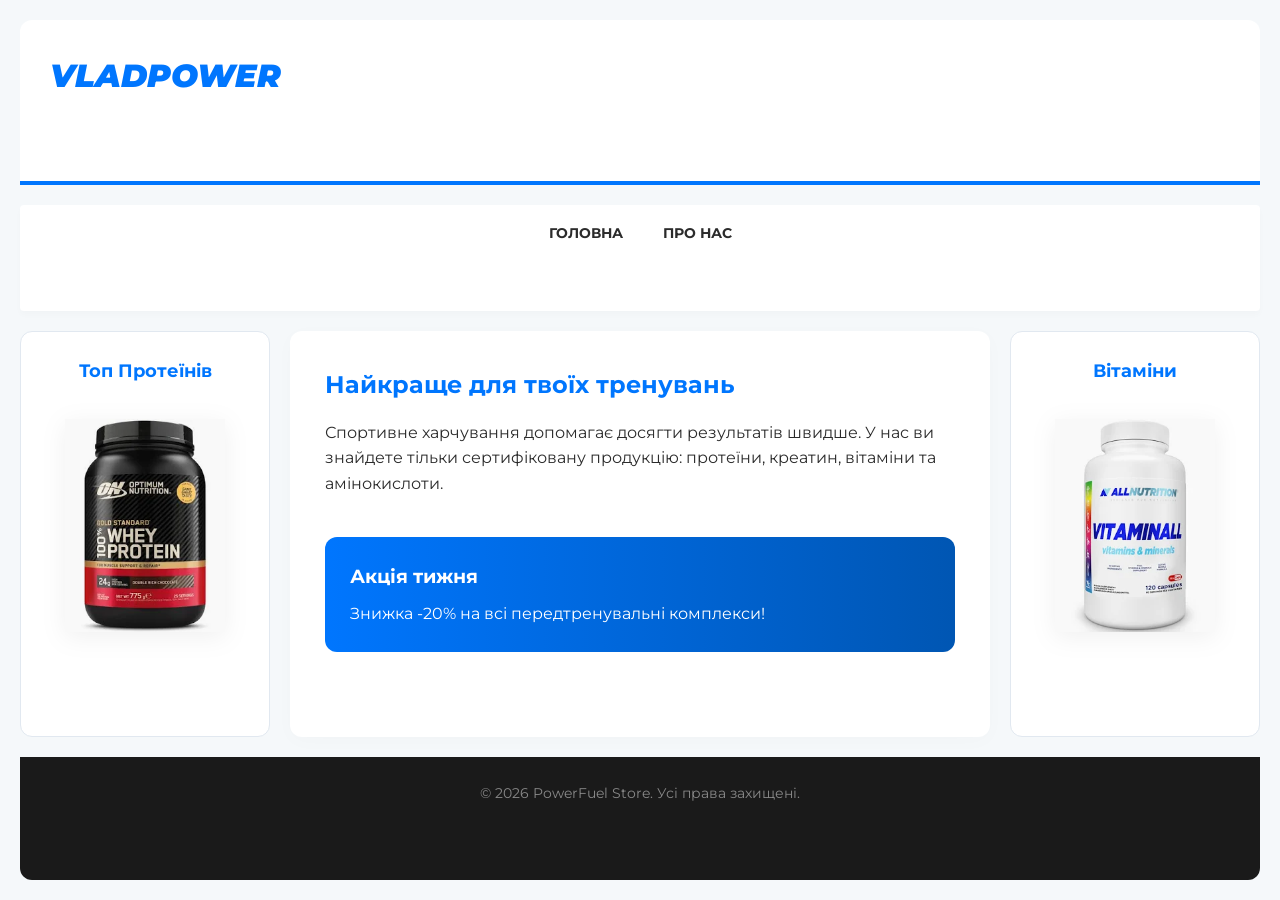
<file: index.html>
<!DOCTYPE html>
<html lang="uk">
<head>
    <meta charset="UTF-8">
    <meta name="viewport" content="width=device-width, initial-scale=1.0">
    <title>PowerFuel - Спортивне Харчування</title>
    
    <link href="https://fonts.googleapis.com/css2?family=Montserrat:wght@400;700;900&display=swap" rel="stylesheet">
    
    <link rel="stylesheet" href="Стиль сайту.css">
    
    <link rel="icon" href="img/sport.png" type="image/png">
</head>
<body>
 
<div class="container">
    <header class="header">
        <h1>VladPower</h1>
    </header> 

<nav class="menu">
        <ul>
            <li><a href="index.html">Головна</a></li>
            <li><a href="about.html">Про нас</a></li>
        </ul>
    </nav>

    <aside class="sidebar-left"> 
        <h3>Топ Протеїнів</h3>
        <div class="protein-image modal-trigger"></div>
    </aside>

    <main class="main-content">
        <h2>Найкраще для твоїх тренувань</h2>
        <p>Спортивне харчування допомагає досягти результатів швидше. У нас ви знайдете тільки сертифіковану продукцію: протеїни, креатин, вітаміни та амінокислоти.</p>
        
        <div class="content-box">
            <h3>Акція тижня</h3>
            <p>Знижка -20% на всі передтренувальні комплекси!</p>
        </div>
    </main>

    <aside class="sidebar-right">
        <h3>Вітаміни</h3>
        <div class="vitamins-image modal-trigger"></div>
    </aside>

    <footer class="footer">
        <p>&copy; 2026 PowerFuel Store. Усі права захищені.</p>
    </footer>
</div>

<div id="myModal" class="modal">
    <span class="close">&times;</span>
    <img class="modal-content" id="img01">
    <div id="caption"></div>
</div>

<script src="script.js"></script>
</body>
</html>
</file>
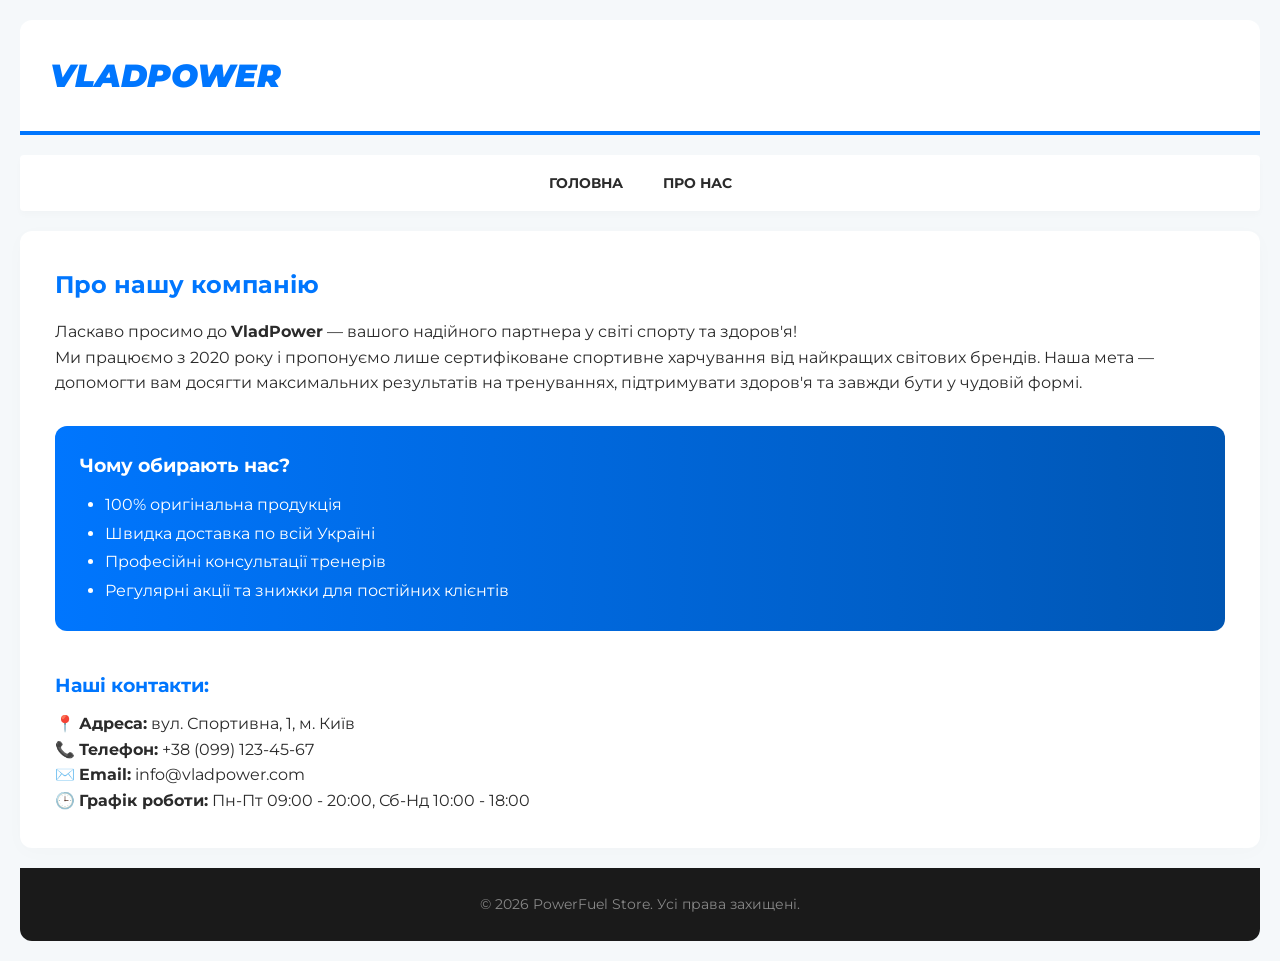
<file: about.html>
<!DOCTYPE html>
<html lang="uk">
<head>
    <meta charset="UTF-8">
    <meta name="viewport" content="width=device-width, initial-scale=1.0">
    <title>Про нас - VladPower</title>
    
    <link href="https://fonts.googleapis.com/css2?family=Montserrat:wght@400;700;900&display=swap" rel="stylesheet">
    
    <link rel="stylesheet" href="Стиль сайту.css">
    
    <link rel="icon" href="img/sport.png" type="image/png">
</head>
<body>
 
<div class="container">
    <header class="header">
        <h1>VladPower</h1>
    </header>

<nav class="menu">
        <ul>
            <li><a href="index.html">Головна</a></li>
            <li><a href="about.html">Про нас</a></li>
        </ul>
    </nav>

    <main class="main-content" style="grid-column: 1 / 4;">
        <h2>Про нашу компанію</h2>
        <p>Ласкаво просимо до <strong>VladPower</strong> — вашого надійного партнера у світі спорту та здоров'я!</p>
        <p>Ми працюємо з 2020 року і пропонуємо лише сертифіковане спортивне харчування від найкращих світових брендів. Наша мета — допомогти вам досягти максимальних результатів на тренуваннях, підтримувати здоров'я та завжди бути у чудовій формі.</p>

        <div class="content-box" style="margin-top: 30px;">
            <h3>Чому обирають нас?</h3>
            <ul style="margin-left: 25px; margin-top: 10px; line-height: 1.8;">
                <li>100% оригінальна продукція</li>
                <li>Швидка доставка по всій Україні</li>
                <li>Професійні консультації тренерів</li>
                <li>Регулярні акції та знижки для постійних клієнтів</li>
            </ul>
        </div>
        
        <h3 style="margin-top: 40px; color: var(--an-blue);">Наші контакти:</h3>
        <p style="margin-top: 10px;">📍 <strong>Адреса:</strong> вул. Спортивна, 1, м. Київ</p>
        <p>📞 <strong>Телефон:</strong> +38 (099) 123-45-67</p>
        <p>✉️ <strong>Email:</strong> info@vladpower.com</p>
        <p>🕒 <strong>Графік роботи:</strong> Пн-Пт 09:00 - 20:00, Сб-Нд 10:00 - 18:00</p>
    </main>

    <footer class="footer">
        <p>&copy; 2026 PowerFuel Store. Усі права захищені.</p>
    </footer>
</div>

<script src="script.js"></script>
</body>
</html>
</file>
<file: Стиль сайту.css>
/* 1. ПАЛІТРА ТА ШРИФТИ (Стиль бренду AllNutrition) */
:root {
    --an-blue: #0076fe;      /* Фірмовий синій колір */
    --an-bg: #f5f8fa;        /* Світлий фон усього сайту */
    --an-white: #ffffff;     /* Білий колір для блоків */
    --an-text: #2b2b2b;      /* Комфортний темний текст */
    --an-border: #e1e8f0;    /* Акуратні світлі рамки */
}

* { 
    box-sizing: border-box; 
    margin: 0; 
    padding: 0; 
}

body { 
    font-family: 'Montserrat', sans-serif; 
    background-color: var(--an-bg); 
    color: var(--an-text);
    line-height: 1.6;
}

/* 2. СІТКА САЙТУ (GRID LAYOUT) - Варіант 9 */
.container {
    display: grid;
    grid-template-areas: 
        "header header header"
        "menu menu menu"
        "left main right"
        "footer footer footer";
    grid-template-columns: 250px 1fr 250px; /* Бокові панелі чітко по 250px */
    gap: 20px;
    padding: 20px;
    max-width: 1400px;
    margin: 0 auto;
    min-height: 100vh;
}

/* 3. ЗАГОЛОВОК (Header) */
.header { 
    grid-area: header; 
    background-color: var(--an-white); 
    padding: 30px; 
    text-align: left;
    border-bottom: 4px solid var(--an-blue);
    border-radius: 12px 12px 0 0;
}

.header h1 {
    color: var(--an-blue);
    font-weight: 900;
    text-transform: uppercase;
    font-style: italic;
    font-size: 32px;
}

/* 4. МЕНЮ (Menu) */
.menu { 
    grid-area: menu; 
    background-color: var(--an-white); 
    padding: 15px;
    box-shadow: 0 4px 6px rgba(0,0,0,0.02);
    border-radius: 4px;
}

.menu ul { 
    list-style: none; 
    display: flex; 
    justify-content: center; 
    gap: 40px;
}

.menu a { 
    color: var(--an-text); 
    text-decoration: none; 
    font-weight: 700;
    font-size: 14px;
    text-transform: uppercase;
    transition: color 0.2s;
}

.menu a:hover { 
    color: var(--an-blue); 
}

/* 5. БОКОВІ ПАНЕЛІ (Ідеальне вирівнювання) */
.sidebar-left, .sidebar-right { 
    background-color: var(--an-white); 
    padding: 25px 20px;
    border-radius: 12px;
    border: 1px solid var(--an-border);
    display: flex;
    flex-direction: column;
    align-items: center;      /* Вирівнює вміст строго по центру */
    text-align: center;
}

.sidebar-left { grid-area: left; }
.sidebar-right { grid-area: right; }

.sidebar-left h3, .sidebar-right h3 {
    font-size: 1.1rem;
    color: var(--an-blue);
    margin-bottom: 20px;
    font-weight: 700;
}

/* 6. СТИЛІ ФОТОГРАФІЙ (Фон через CSS) */
.protein-image, .vitamins-image {
    width: 100%;            
    max-width: 160px;       /* Оптимальний розмір банок */
    height: 220px;          /* Фіксована висота, щоб блоки були рівними */
    background-size: contain; 
    background-position: center;
    background-repeat: no-repeat;
    margin: 10px auto;
    cursor: pointer;
    transition: transform 0.3s ease;
    filter: drop-shadow(0 5px 12px rgba(0,0,0,0.06)); 
}

/* Шляхи до твоїх картинок у папці img */
/* Індивідуальні шляхи до файлів */
.protein-image {
    background-image: url('img/protein.png'); /* Змінили webp на png */
}

.vitamins-image {
    background-image: url('img/vitamins.png'); /* Змінили webp на png */
}

/* Ефект плавного збільшення товару при наведенні мишки */
.protein-image:hover, .vitamins-image:hover {
    transform: scale(1.06); 
}

/* 7. ОСНОВНИЙ КОНТЕНТ (Main) */
.main-content { 
    grid-area: main; 
    background-color: var(--an-white); 
    padding: 35px; 
    border-radius: 12px;
    box-shadow: 0 4px 20px rgba(0,0,0,0.02);
}

.main-content h2 {
    color: var(--an-blue);
    margin-bottom: 15px;
    font-size: 24px;
}

.content-box {
    background: linear-gradient(90deg, #0076fe 0%, #0056b3 100%);
    color: white;
    padding: 25px;
    border-radius: 12px;
    margin-top: 40px; 
}

.content-box h3 { 
    margin-bottom: 10px; 
}

/* 8. ПІДВАЛ (Footer) */
.footer { 
    grid-area: footer; 
    background-color: #1a1a1a; 
    padding: 25px; 
    text-align: center; 
    color: #888;
    border-radius: 0 0 12px 12px;
    font-size: 14px;
}

/* 9. МОДАЛЬНЕ ВІКНО (Ідеально центроване та адаптивне) */
.modal {
    display: none; 
    position: fixed; 
    z-index: 1000; 
    padding-top: 60px; /* Відступ, щоб велике фото не липло до верху екрана */
    left: 0;
    top: 0;
    width: 100%; 
    height: 100%; 
    background-color: rgba(0,0,0,0.9); 
    overflow: auto;
}

/* Сама велика картинка при кліку — тепер вона ідеально рівна */
.modal-content {
    margin: auto;
    display: block;
    width: auto;
    max-width: 90%;      /* Не розлазиться ширше екрана */
    max-height: 75vh;    /* Не стає вищою за екран монітора */
    object-fit: contain; /* Зберігає рідні пропорції картинки */
    animation: zoom 0.5s ease; 
    border-radius: 6px;
}

@keyframes zoom {
    from { transform: scale(0); } 
    to { transform: scale(1); }
}

/* Кнопка закриття (хрестик) */
.close {
    position: absolute;
    top: 20px;
    right: 40px;
    color: #ffffff;
    font-size: 45px;
    font-weight: bold;
    cursor: pointer;
    transition: color 0.2s;
}

.close:hover {
    color: var(--an-blue);
}

/* Підпис знизу під великим фото */
#caption {
    margin: auto;
    display: block;
    width: 80%;
    text-align: center;
    color: #ccc;
    padding: 15px 0;
    font-weight: 700;
    font-size: 16px;
}

/* 10. АДАПТИВНІСТЬ (Для мобільних телефонів) */
@media (max-width: 1024px) {
    .container {
        grid-template-areas: 
            "header"
            "menu"
            "main"
            "left"
            "right"
            "footer";
        grid-template-columns: 1fr;
    }
    
    .protein-image, .vitamins-image { 
        max-width: 200px; 
        height: 260px; 
    }
}
</file>
